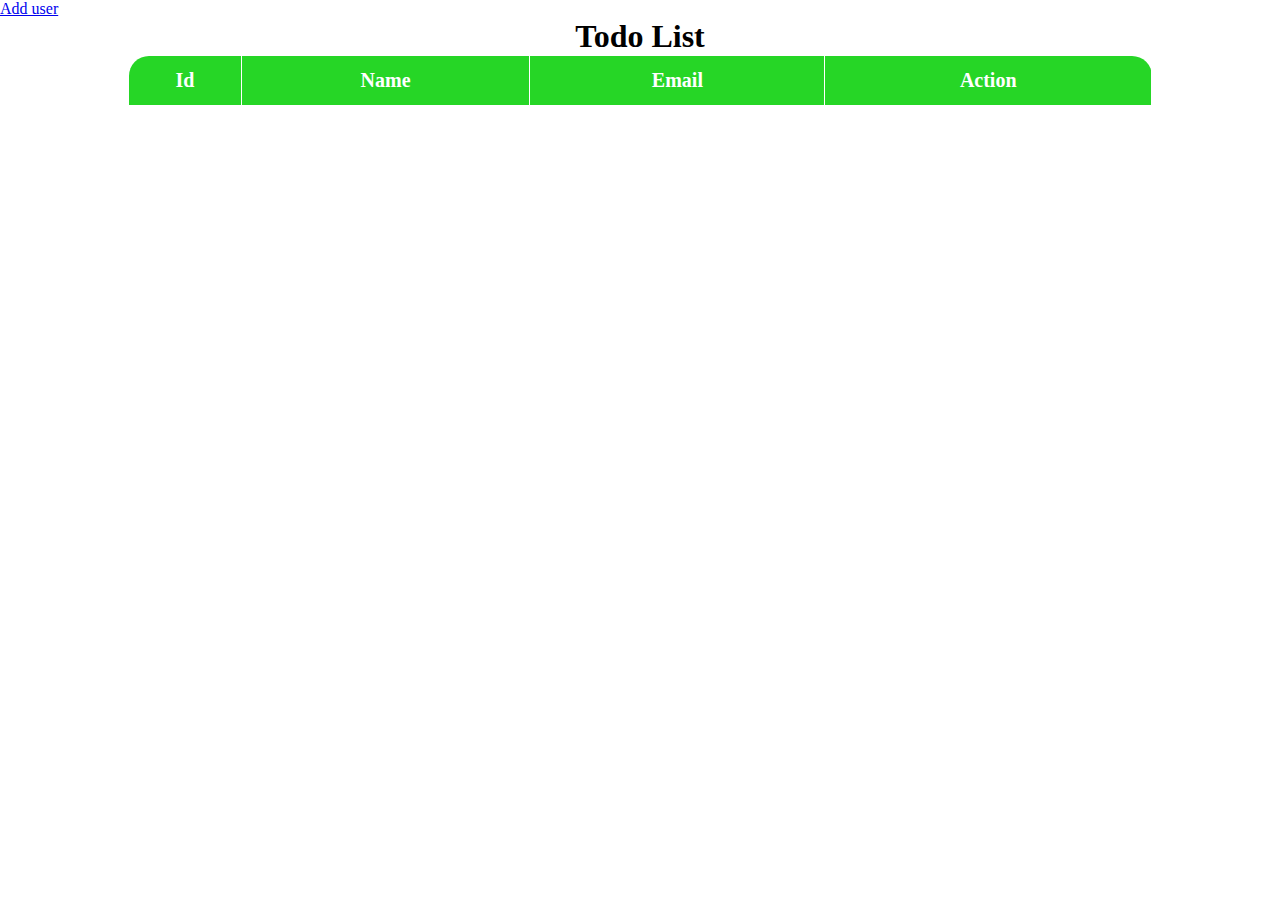
<file: index.html>
<!DOCTYPE html>
<html lang="en">
<head>
    <meta charset="UTF-8">
    <meta name="viewport" content="width=device-width, initial-scale=1.0">
    <link rel="stylesheet" href="style.css">
    <link rel="stylesheet" href="responsive.css">
    <title>Todo List</title>
</head>
<body>
    <a href="createUser.html">Add user</a>
    <div class="container">
        <h1>Todo List</h1>
        <table id="userTable">
            <thead>
                <tr>
                    <th id="id">Id</th>
                    <th id="name">Name</th>
                    <th id="email">Email</th>
                    <th id="action">Action</th>
                </tr>
            </thead>
            <tbody>
            </tbody>
        </table>
    </div>
    <script src="main.js"></script>
</body>
</html>
</file>
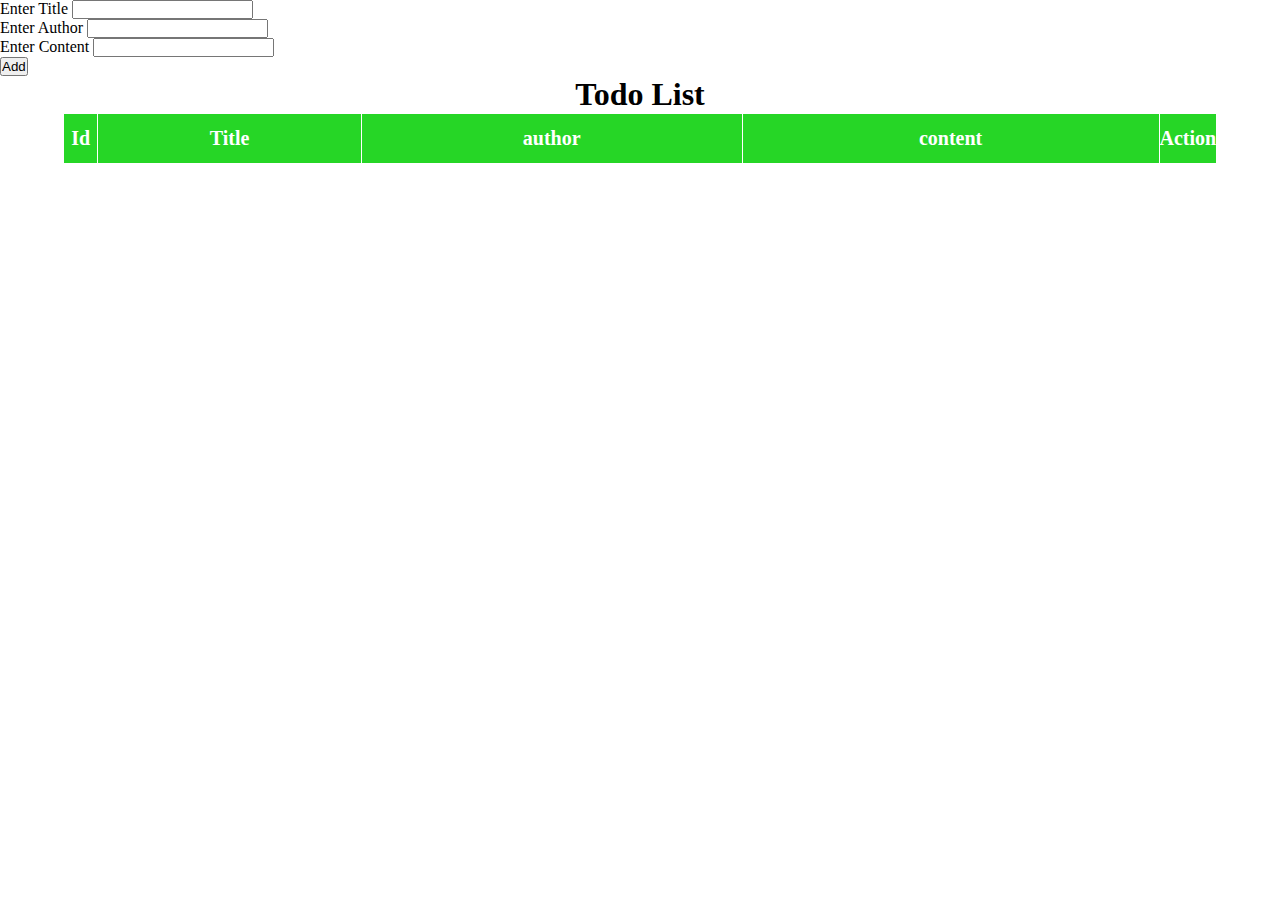
<file: docs/index.html>
<!DOCTYPE html>
<html lang="en">

<head>
    <meta charset="UTF-8">
    <meta name="viewport" content="width=device-width, initial-scale=1.0">
    <link rel="stylesheet" href="style.css">
    <title>todo List</title>
</head>

<body>
        <div class="add">
            <div">
                <label>Enter Title</label>
                <input type="text" id="title" required>
            </div>
            <div>
                <label>Enter Author</label>
                <input type="text" id="author" required>
            </div>
            <div>
                <label>Enter Content</label>
                <input type="text" id="content" required>
            </div>
            <button type="button" id="btn-add">Add</button>
        </div>

    <div class="container">
        <h1>Todo List</h1>
        <table id="blogs">
            <thead>
                <tr>
                    <th id="id">Id</th>
                    <th id="title">Title</th>
                    <th id="author">author</th>
                    <th id="content">content</th>
                    <th id="action">Action</th>
                </tr>
            </thead>
            <tbody>
            </tbody>
        </table>
    </div>

    <script src="main.js"></script>
</body>

</html>
</file>
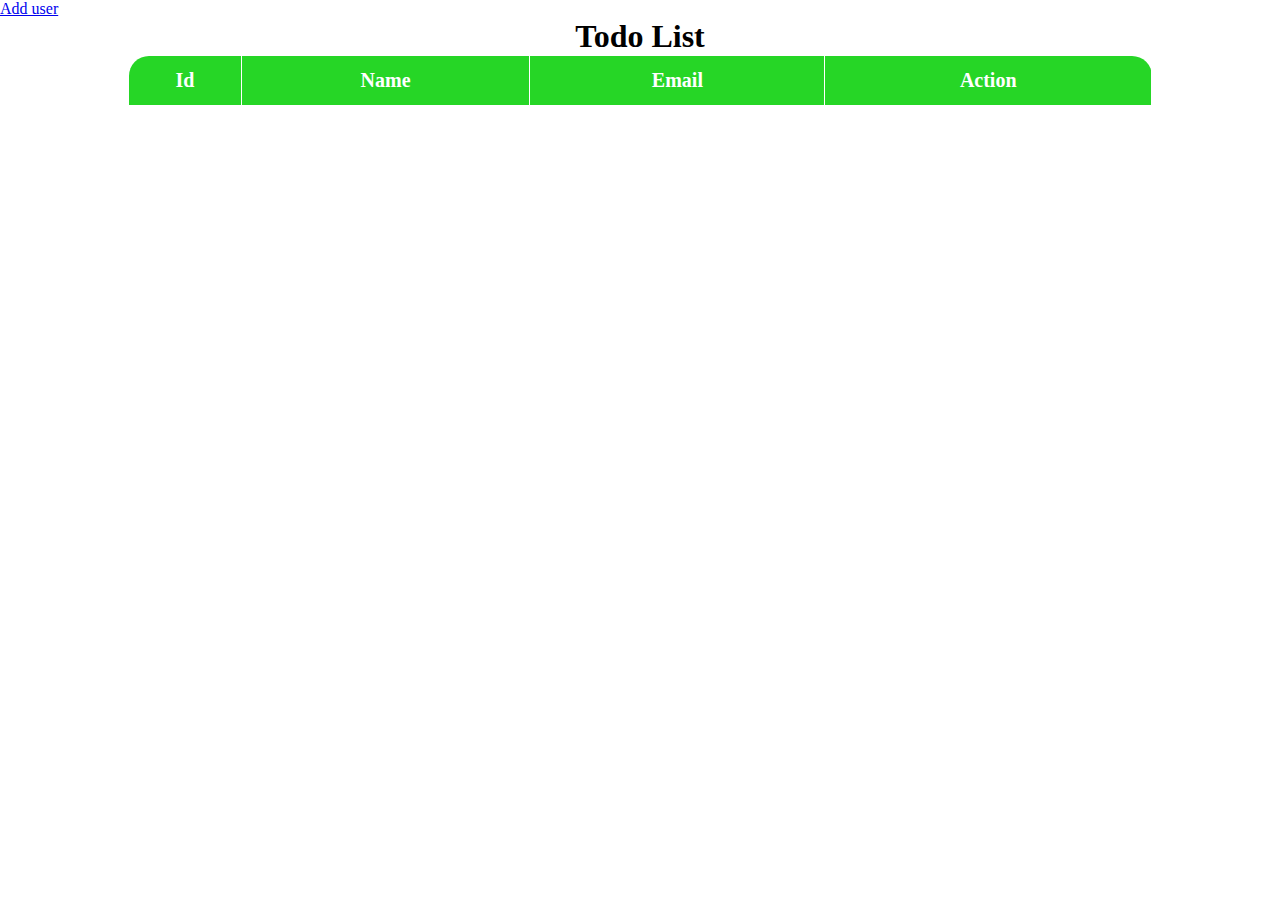
<file: root/index.html>
<!DOCTYPE html>
<html lang="en">
<head>
    <meta charset="UTF-8">
    <meta name="viewport" content="width=device-width, initial-scale=1.0">
    <link rel="stylesheet" href="style.css">
    <link rel="stylesheet" href="responsive.css">
    <title>Todo List</title>
</head>
<body>
    <a href="createUser.html">Add user</a>
    <div id="response" style="display:none; color: green; margin: 10px 0;"></div>
    <div class="container">
        <h1>Todo List</h1>
        <table id="userTable">
            <thead>
                <tr>
                    <th id="id">Id</th>
                    <th id="name">Name</th>
                    <th id="email">Email</th>
                    <th id="action">Action</th>
                </tr>
            </thead>
            <tbody>
            </tbody>
        </table>
    </div>
    <script src="main.js"></script>
</body>
</html>
</file>
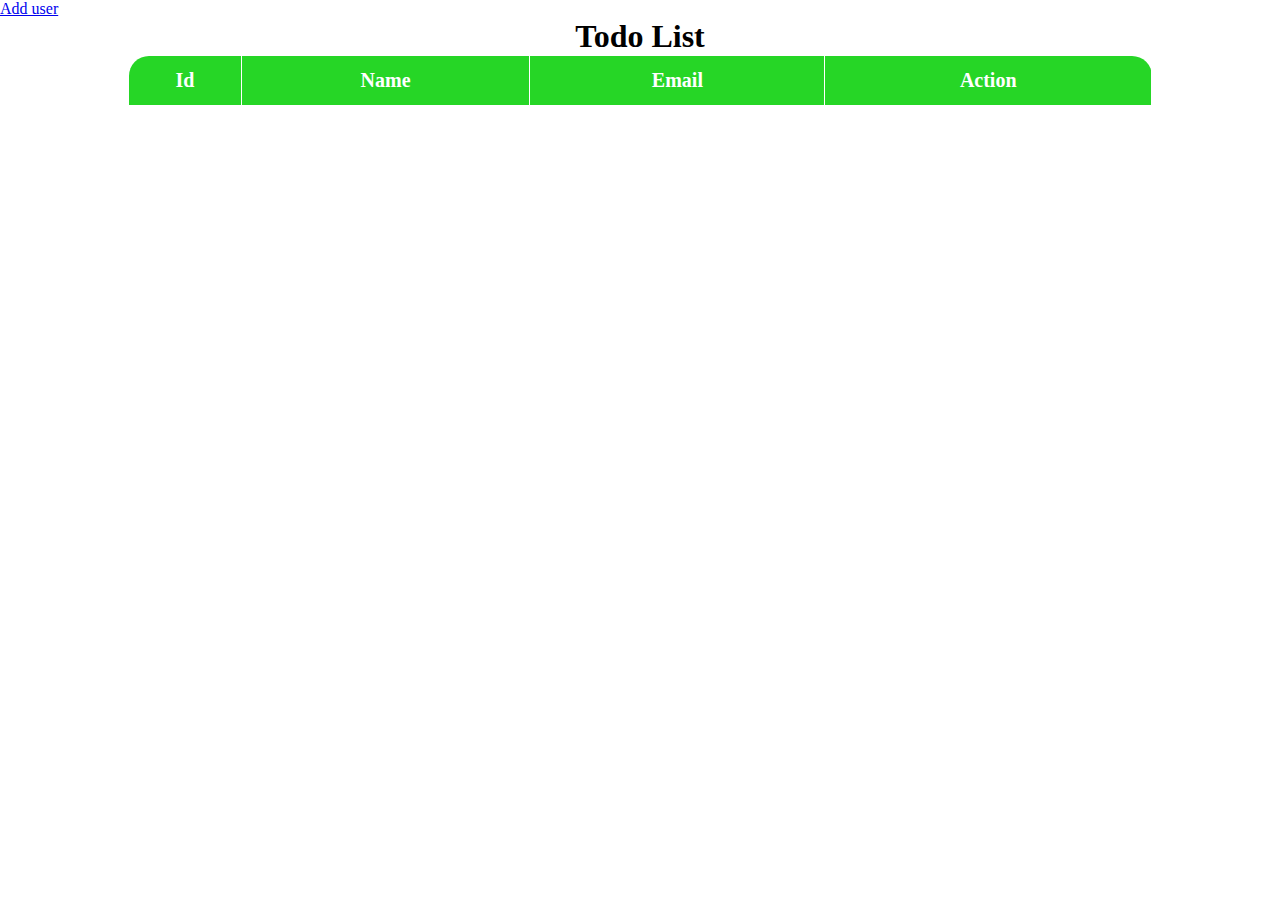
<file: totoList/index.html>
<!DOCTYPE html>
<html lang="en">
<head>
    <meta charset="UTF-8">
    <meta name="viewport" content="width=device-width, initial-scale=1.0">
    <link rel="stylesheet" href="style.css">
    <title>Todo List</title>
</head>
<body>
    <a href="createUser.html">Add user</a>
    <div class="container">
        <h1>Todo List</h1>
        <table id="userTable">
            <thead>
                <tr>
                    <th id="id">Id</th>
                    <th id="name">Name</th>
                    <th id="email">Email</th>
                    <th id="action">Action</th>
                </tr>
            </thead>
            <tbody>
            </tbody>
        </table>
    </div>
    <script src="main.js"></script>
</body>
</html>
</file>
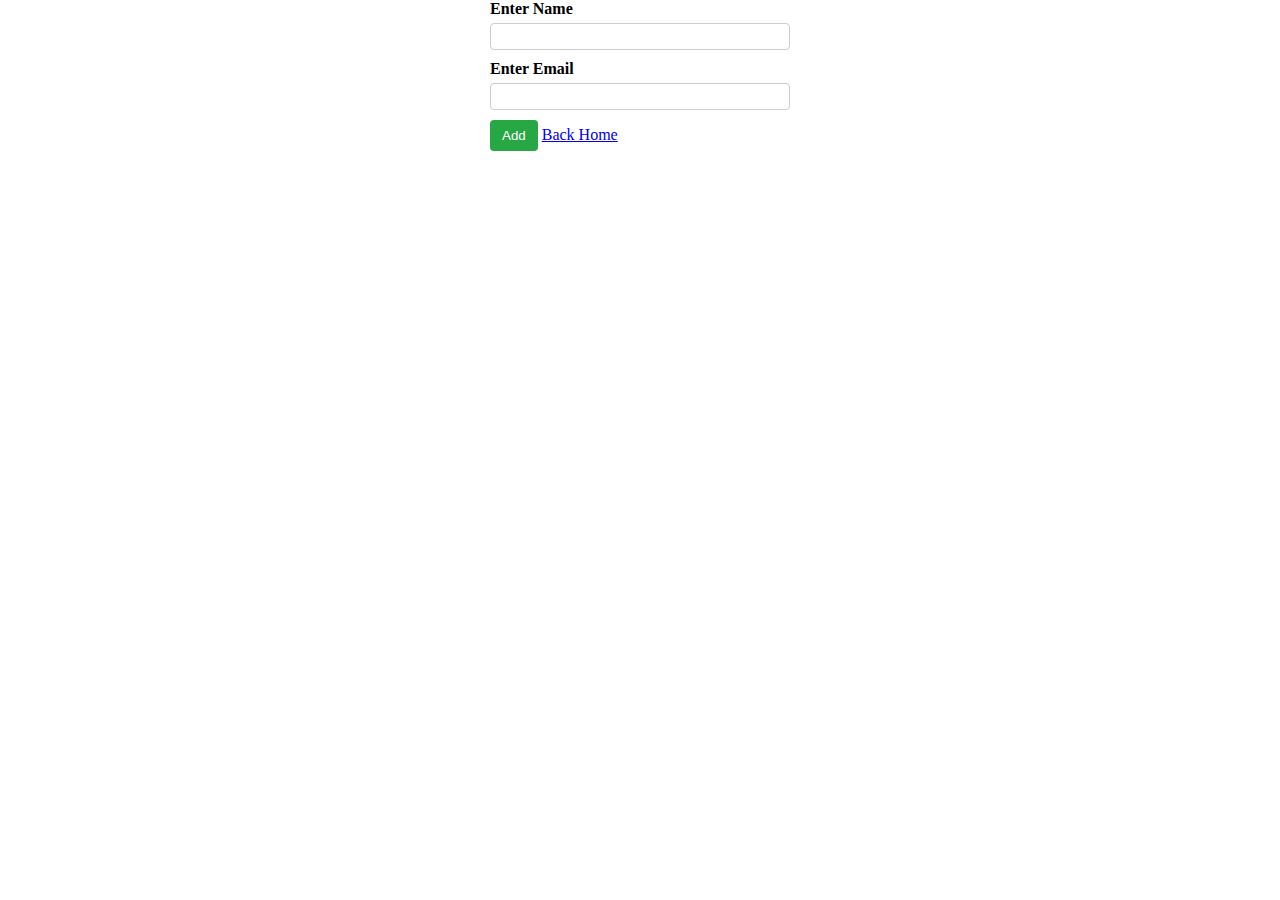
<file: createUser.html>
<!DOCTYPE html>
<html lang="en">

<head>
    <meta charset="UTF-8">
    <meta name="viewport" content="width=device-width, initial-scale=1.0">
    <link rel="stylesheet" href="login.css">
    <title>Document</title>
</head>

<body>
    <div class="add">
            <div class="form-group">
                <label for="name">Enter Name</label>
                <input type="text" id="name" name="name" required>
            </div>

            <div class="form-group">
                <label for="email">Enter Email</label>
                <input type="email" id="email" name="email" required>
            </div>
            <button id="btn">Add</button>
        <a href="index.html">Back Home</a>
    </div>

    <script src="main.js"></script>
</body>

</html>
</file>
<file: style.css>
* {
    padding: 0;
    margin: 0;
    box-sizing: border-box;
}

.container {
    display: flex;
    flex-direction: column;
    align-items: center;
}

#userTable {
    width: 80%;
    border-collapse: collapse;
}

#userTable thead th {
    background-color: rgb(38, 214, 38);
    color: white;
    height: 50px;
    font-size: 20px;
    border: 1px solid;
}

#userTable thead tr {
    border-top-right-radius: 20px;
}

#id {
    border-top-left-radius: 20px;
}

#action {
    border-top-right-radius: 20px;
}

#userTable  button {
    height: 30px;
    padding: 10px;
    display: flex;
    margin: 0 auto;
    align-items: center;
}

#userTable th, td {
    border: 1px solid black;
    height: 45px;
    text-align: center;
    font-size: 20px;
}


tbody tr:nth-child(odd) {
    background-color: #ffffff;
}

tbody tr:nth-child(even) {
    background-color: #d1d1d1;
}


tbody tr:hover {
    background-color: rgb(101, 104, 104);
    color: wheat;
}
</file>
<file: responsive.css>
/* responsive.css - Chỉ dùng cho responsive layout */

@media (max-width: 768px) {
  #id {
    width: 15%;
  }

  #name {
    width: 25%;
  }

  #email {
    width: 40%;
  }

  #action {
    width: 20%;
  }

  .container {
    width: 100%;
    padding: 10px;
  }

  table#userTable {
    font-size: 14px;
    width: 100%;
    overflow-x: auto;
    display: block;
  }

  th,
  td {
    padding: 6px;
  }

  h1 {
    font-size: 22px;
  }

  #response {
    font-size: 15px;
    padding: 8px;
  }

  a {
    display: block;
    margin-bottom: 10px;
  }
}

@media (max-width: 480px) {
  #id {
    width: 15%;
  }

  #name {
    width: 25%;
  }

  #email {
    width: 40%;
  }

  #action {
    width: 20%;
  }


  h1 {
    font-size: 18px;
  }

  #response {
    font-size: 13px;
    padding: 6px;
  }

  th,
  td {
    font-size: 12px;
    padding: 4px;
  }
}

@media (max-width: 375px) {

  #id {
    width: 15%;
  }

  #name {
    width: 25%;
  }

  #email {
    width: 40%;
  }

  #action {
    width: 20%;
  }

  .container {
    padding: 4px;
  }

  h1 {
    font-size: 15px;
    margin-bottom: 8px;
  }

  #response {
    font-size: 12px;
    padding: 4px;
  }

  table#userTable {
    font-size: 11px;
    width: 100%;
    display: block;
    overflow-x: auto;
  }

  th,
  td {
    font-size: 11px;
    padding: 2px;
  }

  a {
    font-size: 12px;
    margin-bottom: 6px;
  }
}
</file>
<file: docs/style.css>
* {
    padding: 0;
    margin: 0;
    box-sizing: border-box;
}

.container {
    display: flex;
    flex-direction: column;
    align-items: center;
}

#blogs {
    min-width: 80%;
    max-width: 99%;
    border-collapse: collapse;
}

#blogs thead th {
    background-color: rgb(38, 214, 38);
    color: white;
    height: 50px;
    font-size: 20px;
    border: 1px solid;
}


#blogs  button {
    height: 30px;
    padding: 10px;
    display: flex;
    margin: 0 auto;
    align-items: center;
}

#blogs th, td {
    border: 1px solid black;
    height: 45px;
    font-size: 20px;
}


tbody tr:nth-child(odd) {
    background-color: #ffffff;
}

tbody tr:nth-child(even) {
    background-color: #d1d1d1;
}


tbody tr:hover {
    background-color: rgb(101, 104, 104);
    color: wheat;
}

tbody td {
    text-align: center;
}


#id {
    width: 3%;
}

#action {
    width: 5%;
}
</file>
<file: root/style.css>
* {
    padding: 0;
    margin: 0;
    box-sizing: border-box;
}

.container {
    display: flex;
    flex-direction: column;
    align-items: center;
}

#userTable {
    width: 80%;
    border-collapse: collapse;
}

#userTable thead th {
    background-color: rgb(38, 214, 38);
    color: white;
    height: 50px;
    font-size: 20px;
    border: 1px solid;
}

#userTable thead tr {
    border-top-right-radius: 20px;
}

#id {
    border-top-left-radius: 20px;
}

#action {
    border-top-right-radius: 20px;
}

#userTable  button {
    height: 30px;
    padding: 10px;
    display: flex;
    margin: 0 auto;
    align-items: center;
}

#userTable th, td {
    border: 1px solid black;
    height: 45px;
    text-align: center;
    font-size: 20px;
}


tbody tr:nth-child(odd) {
    background-color: #ffffff;
}

tbody tr:nth-child(even) {
    background-color: #d1d1d1;
}


tbody tr:hover {
    background-color: rgb(101, 104, 104);
    color: wheat;
}
</file>
<file: root/responsive.css>
/* responsive.css - Chỉ dùng cho responsive layout */

@media (max-width: 768px) {
  .container {
    width: 100%;
    padding: 10px;
  }
  table#userTable {
    font-size: 14px;
    width: 100%;
    overflow-x: auto;
    display: block;
  }
  th, td {
    padding: 6px;
  }
  h1 {
    font-size: 22px;
  }
  #response {
    font-size: 15px;
    padding: 8px;
  }
  a {
    display: block;
    margin-bottom: 10px;
  }
}

@media (max-width: 480px) {
  h1 {
    font-size: 18px;
  }
  #response {
    font-size: 13px;
    padding: 6px;
  }
  th, td {
    font-size: 12px;
    padding: 4px;
  }
}
</file>
<file: totoList/style.css>
* {
    padding: 0;
    margin: 0;
    box-sizing: border-box;
}

.container {
    display: flex;
    flex-direction: column;
    align-items: center;
}

#userTable {
    width: 80%;
    border-collapse: collapse;
}

#userTable thead th {
    background-color: rgb(38, 214, 38);
    color: white;
    height: 50px;
    font-size: 20px;
    border: 1px solid;
}

#userTable thead tr {
    border-top-right-radius: 20px;
}

#id {
    border-top-left-radius: 20px;
}

#action {
    border-top-right-radius: 20px;
}

#userTable  button {
    height: 30px;
    padding: 10px;
    display: flex;
    margin: 0 auto;
    align-items: center;
}

#userTable th, td {
    border: 1px solid black;
    height: 45px;
    text-align: center;
    font-size: 20px;
}


tbody tr:nth-child(odd) {
    background-color: #ffffff;
}

tbody tr:nth-child(even) {
    background-color: #d1d1d1;
}


tbody tr:hover {
    background-color: rgb(101, 104, 104);
    color: wheat;
}
</file>
<file: login.css>
* {
    padding: 0;
    margin: 0;
    box-sizing: border-box;
}

.add {
    width: 300px;
    margin: auto;
}

.form-group {
    margin-bottom: 10px;
    display: flex;
    flex-direction: column;
}

label {
    font-weight: bold;
    margin-bottom: 5px;
}

input {
    padding: 5px;
    border: 1px solid #ccc;
    border-radius: 4px;
}

button {
    padding: 8px 12px;
    background-color: #28a745;
    color: white;
    border: none;
    border-radius: 4px;
    cursor: pointer;
}

button:hover {
    background-color: #218838;
}
</file>
